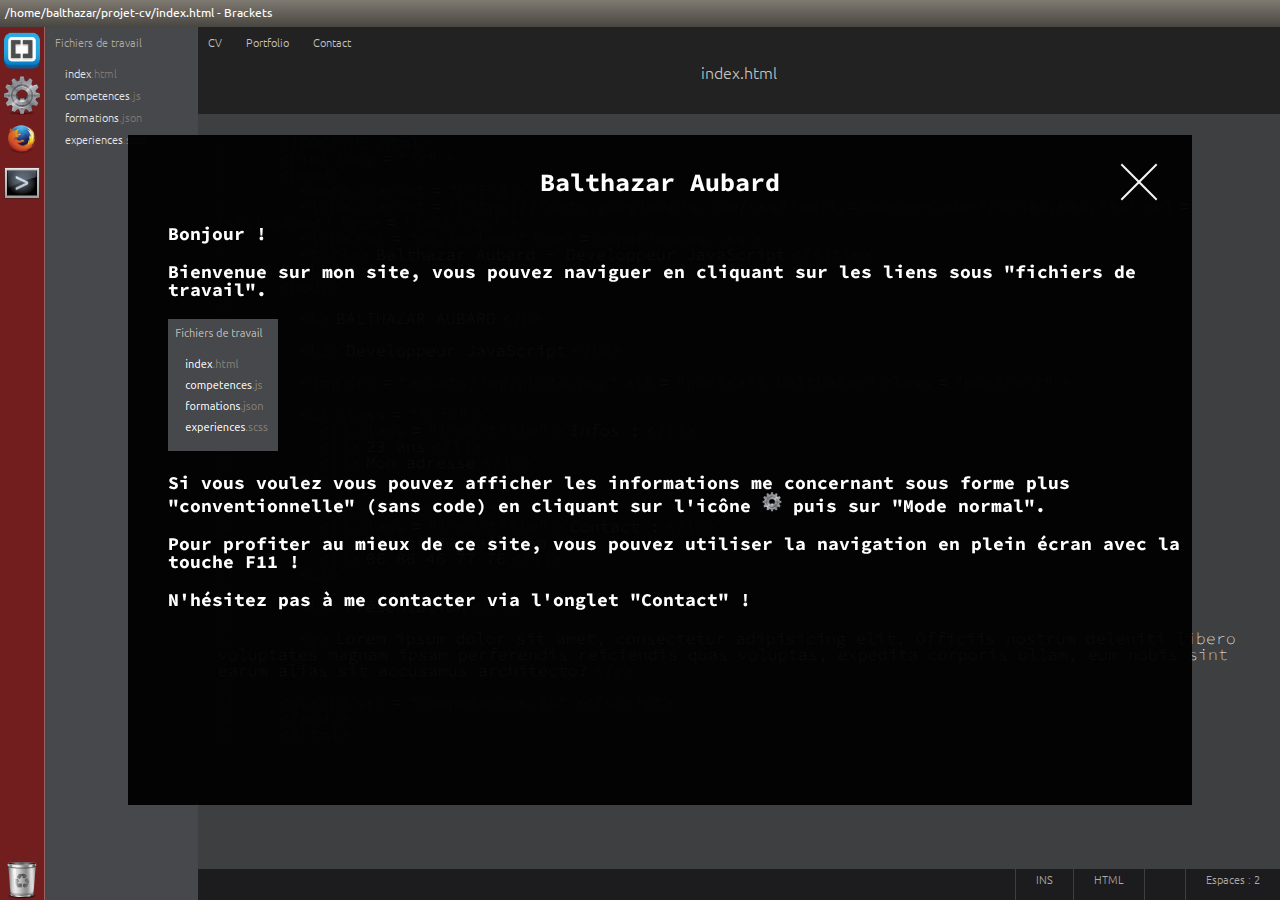
<file: index.html>
<!DOCTYPE html>
<html lang="fr">
<head>
    <meta charset="UTF-8">
    <title>Balthazar Aubard</title>

    <link rel="stylesheet" href="assets/css/reset.css">
    <link rel="stylesheet" href="assets/css/main.css">
     <link href='https://fonts.googleapis.com/css?family=Source+Code+Pro:400,600,700' rel='stylesheet' type='text/css'>
    <link href='https://fonts.googleapis.com/css?family=Ubuntu:200,400,500,700' rel='stylesheet' type='text/css'>

</head>
<body>

   <div class="screen">
       <header>
           <p>/home/balthazar/projet-cv/index.html - Brackets</p>
       </header>
       <div class="content">
           <div class="taskbar">
               <img class ="icon" src="assets/img/logo/bracket-icon">
               <img onclick="modalSettings()" class="icon" src="assets/img/logo/settings-icon.png">
               <img src="assets/img/logo/firefox-icon.png" alt="" class="icon">
               <img src="assets/img/logo/terminal_icon.png" class="icon">
               <img src="assets/img/logo/bin-icon.png" class="icon bin">
           </div>
           <div class="leftbar">
               <div class="modal settings" style="display: none">
                 <label>
                   <input type="checkbox" onclick="changeMode()"><p>Mode normal</p>
                 </label>
                 <br>
                 <select onchange="changeFont(value)" name="fontsize" id="fontsize">
                   <option value="font12">Font size 12</option>
                   <option value="font14">Font size 14</option>
                   <option value="font16">Font size 16</option>
                   <option value="font18">Font size 18</option>
                   <option value="font20">Font size 20</option>
                 </select>
               </div>
               <p>Fichiers de travail</p>
               <ul>
                   <li onclick="clickFile(this);">index<div class="grey">.html</div></li>
                   <li onclick="clickFile(this);">competences<div class="grey">.js</div></li>
                   <li onclick="clickFile(this);">formations<div class="grey">.json</div></li>
                   <li onclick="clickFile(this);">experiences<div class="grey">.scss</div></li>
               </ul>
           </div>
           <div class="brackets">
               <nav>                                                                <ul>
                       <li onclick="clickFile(this)">CV</li>
                       <li onclick="clickFile(this)">Portfolio</li>
                       <li onclick="clickFile(this)">Contact</li>
                   </ul>
                   <h1 id="title">index.html</h1>
               </nav>
               <div class="editor">
                   <div class="code">
                      <div class="modal prez">
                        <h1>Balthazar Aubard</h1>
                        <div class="x" onclick="closeMain()">
                          <div class="square">
                            <div class="cross"></div>
                          </div>
                        </div>
                        <p>Bonjour !</p>
                        <p>Bienvenue sur mon site, vous pouvez naviguer en cliquant sur les liens sous "fichiers de travail".
                        </p>
                        <p><img class="codo" src="assets/img/codo.png" alt="navigation"><br>Si vous voulez vous pouvez afficher les informations me concernant sous forme plus "conventionnelle" (sans code) en cliquant sur l'icône <img src="assets/img/logo/settings-icon.png" alt="settings icon"> puis sur "Mode normal".</p>
                        <p>Pour profiter au mieux de ce site, vous pouvez utiliser la navigation en plein écran avec la touche F11 !</p>
                        <p>N'hésitez pas à me contacter via l'onglet "Contact" !</p>
                      </div>

                       <div class="html section">

                           <div class="none">
                               <p class="grey">1&nbsp;</p>
                               <p class="blue">&lt;!DOCTYPE html&gt;</p>
                           </div>
                           <div class="none">
                               <p class="grey">2&nbsp;</p>
                               <p class="green">&lt;html </p>
                               <p class="blue">lang</p>
                               <p class="white">=</p>
                               <p class="orange">"fr"</p>
                               <p class="green">&gt;</p>
                           </div>

                           <div class="none">
                               <p class="grey">3&nbsp;</p>
                               <p class="green">&lt;head&gt;</p>
                           </div>

                           <div>
                               <p class="grey">4&nbsp;</p>
                               <p class="green one">&lt;meta </p>
                               <p class="blue">charset</p>
                               <p class="white">=</p>
                               <p class="orange">"UTF-8</p>
                               <p class="green">&gt;</p>
                           </div>

                           <div>
                               <p class="grey">5&nbsp;</p>
                               <p class="green one">&lt;link </p>
                               <p class="blue">charset</p>
                               <p class="white">=</p>
                               <p class="orange">'https://fonts.googleapis.com/css?family=Source+Code+Pro:400,600,700' </p>
                               <p class="blue">rel</p>
                               <p class="white">=</p>
                               <p class="orange">'stylesheet' </p>
                               <p class="blue">type</p>
                               <p class="white">=</p>
                               <p class="orange">'text/css'</p>
                               <p class="green">&gt;</p>
                           </div>

                           <div>
                               <p class="grey">6&nbsp;</p>
                               <p class="green one">&lt;link </p>
                               <p class="blue">rel</p>
                               <p class="white">=</p>
                               <p class="orange">"stylesheet" </p>
                               <p class="blue">href</p>
                               <p class="white">=</p>
                               <p class="orange">experiences.css</p>
                               <p class="green">&gt;</p>
                           </div>

                           <div>
                               <p class="grey">7&nbsp;</p>
                               <p class="green one">&lt;title&gt;</p>
                               <p class="white">Balthazar Aubard - Developpeur JavaScript</p>
                               <p class="green">&lt;/title&gt;</p>
                           </div>

                           <div class="div">
                               <p class="grey">8&nbsp;</p>
                               <p class="green none">&lt;&lt;/head&gt;&gt;</p>
                           </div>

                           <div>
                               <p class="grey">9&nbsp;</p>
                               <p class="green none">&lt;body&gt;</p>
                           </div>

                           <div>
                               <p class="grey">10</p>
                           </div>

                           <div>
                               <p class="grey">11</p>
                               <p class="green one">&lt;b&gt;</p>
                               <p class="white">BALTHAZAR AUBARD</p>
                               <p class="green">&lt;/b&gt;</p>
                           </div>

                           <div>
                               <p class="grey">12</p>
                           </div>

                           <div>
                               <p class="grey">13</p>
                               <p class="green one">&lt;h2&gt;</p>
                               <p class="white">Developpeur JavaScript</p>
                               <p class="green">&lt;/h2&gt;</p>
                           </div>

                           <div>
                               <p class="grey">14</p>
                           </div>

                           <div>
                               <p class="grey">15</p>
                               <p class="green one">&lt;img </p>
                               <p class="blue">src</p>
                               <p class="white">=</p>
                               <p class="orange">"assets/img/photo.png" </p>
                               <p class="blue">alt</p>
                               <p class="white">=</p>
                               <p class="orange">"portrait balthazar" </p>
                               <p class="blue">class</p>
                               <p class="white">=</p>
                               <p class="orange">"portrait"</p>
                               <p class="green">&gt;</p>
                           </div>

                           <div>
                               <p class="grey">16</p>
                           </div>

                           <div>
                               <p class="grey">17</p>
                               <p class="green one">&lt;ul </p>
                               <p class="blue">class</p>
                               <p class="white">=</p>
                               <p class="orange">"info"</p>
                               <p class="green">&gt;</p>
                           </div>

                           <div>
                               <p class="grey">18</p>
                               <p class="green two">&lt;li </p>
                               <p class="blue">class</p>
                               <p class="white">=</p>
                               <p class="orange">"list-title"</p>
                               <p class="green">&gt;</p>
                               <p class="white">Infos :</p>
                               <p class="green">&lt;/li&gt;</p>
                           </div>

                           <div>
                               <p class="grey">19</p>
                               <p class="green two">&lt;li&gt;</p>
                               <p class="white">23 ans</p>
                               <p class="green">&lt;/li&gt;</p>
                           </div>

                           <div>
                               <p class="grey">20</p>
                               <p class="green two">&lt;li&gt;</p>
                               <p class="white">Mon adresse</p>
                               <p class="green">&lt;/li&gt;</p>
                           </div>

                           <div>
                               <p class="grey">21</p>
                               <p class="green one">&lt;/ul&gt;</p>
                           </div>

                           <div>
                               <p class="grey">22</p>
                           </div>

                           <div>
                               <p class="grey">23</p>
                               <p class="green one">&lt;ul </p>
                               <p class="blue">class</p>
                               <p class="white">=</p>
                               <p class="orange">"contact"</p>
                               <p class="green">&gt;</p>
                           </div>

                           <div>
                               <p class="grey">24</p>
                               <p class="green two">&lt;li </p>
                               <p class="blue">class</p>
                               <p class="white">=</p>
                               <p class="orange">"list-title"</p>
                               <p class="green">&gt;</p>
                               <p class="white">Contact :</p>
                               <p class="green">&lt;/li&gt;</p>
                           </div>

                           <div>
                               <p class="grey">25</p>
                               <p class="green two">&lt;li&gt;</p>
                               <p class="white">bataprod@gmail.com</p>
                               <p class="green">&lt;/li&gt;</p>
                           </div>

                           <div>
                               <p class="grey">26</p>
                               <p class="green two">&lt;li&gt;</p>
                               <p class="white">06 86 46 77 76</p>
                               <p class="green">&lt;/li&gt;</p>
                           </div>

                           <div>
                               <p class="grey">27</p>
                               <p class="green one">&lt;ul&gt;</p>
                           </div>

                           <div>
                               <p class="grey">28</p>
                           </div>

                           <div>
                               <p class="grey">29</p>
                               <p class="green one">&lt;h3&gt;</p>
                               <p class="white">Présentation</p>
                               <p class="green">&lt;/h3&gt;</p>
                           </div>

                           <div>
                               <p class="grey">30</p>
                           </div>

                           <div>
                               <p class="grey">31</p>
                               <p class="green one">&lt;p&gt;</p>
                               <p class="white">Lorem ipsum dolor sit amet, consectetur adipisicing elit. Officiis nostrum deleniti libero voluptates magnam ipsam perferendis reiciendis quas voluptas, expedita corporis ullam, eum nobis sint earum alias sit accusamus architecto?</p>
                               <p class="green">&lt;/p&gt;</p>
                           </div>

                           <div>
                               <p class="grey">32</p>
                           </div>

                           <div>
                               <p class="grey">33</p>
                               <p class="green">&lt;script </p>
                               <p class="blue">src</p>
                               <p class="white">=</p>
                               <p class="orange">"competences.js"</p>
                               <p class="green">&gt;&lt;/script&gt;</p>
                           </div>

                           <div>
                               <p class="grey">34</p>
                               <p class="green none">&lt;/body&gt;</p>
                           </div>

                           <div>
                               <p class="grey">35</p>
                               <p class="green none">&lt;/html&gt;</p>
                           </div>

                       </div> <!--HTML-->

                       <div class="js section">

                           <div>
                               <p class="grey">1&nbsp;</p>
                               <p class="grey">/*!</p>
                           </div>

                           <div>
                               <p class="grey">2&nbsp;</p>
                               <p class="grey">* balthazar-cv 2.7.1</p>
                           </div>

                           <div>
                               <p class="grey">3&nbsp;</p>
                               <p class="grey">* https://github.com/balatzar/balthazar-cv</p>
                           </div>

                           <div>
                               <p class="grey">4&nbsp;</p>
                               <p class="grey">*/</p>
                           </div>

                           <div>
                               <p class="grey">5&nbsp;</p>
                           </div>

                           <div>
                               <p class="grey">6</p>
                               <p class="green">function </p>
                               <p class="white">balthazar(competence) {</p>
                           </div>

                           <div>
                               <p class="grey">7&nbsp;</p>
                               <p class="orange one">'use strict'</p>
                               <p class="white">;</p>
                           </div>

                           <div>
                               <p class="grey">8&nbsp;</p>
                               <p class="green one">var </p>
                               <p class="white">i </p>
                               <p class="orange">= 0</p>
                               <p class="white">;</p>
                           </div>

                           <div>
                               <p class="grey">9&nbsp;</p>
                               <p class="green one">while</p>
                               <p class="white">(competence[i]) {</p>
                           </div>

                           <div>
                               <p class="grey">10</p>
                           </div>

                           <div>
                               <p class="grey">11</p>
                               <p class="grey">// Compétences Informatiques</p>
                           </div>

                           <div>
                               <p class="grey">12</p>
                               <p class="green one">var </p>
                               <p class="white">HTML </p>
                               <p class="orange"> = "Maitrisé"</p>
                               <p class="white">;</p>
                           </div>

                           <div>
                               <p class="grey">13</p>
                               <p class="green one">var </p>
                               <p class="white">CSS </p>
                               <p class="orange">= "Maitrisé"</p>
                               <p class="white">;</p>
                           </div>

                           <div>
                               <p class="grey">14</p>
                               <p class="green one">var </p>
                               <p class="white">JavaScript </p>
                               <p class="orange">= "En cours d'acquisition"</p>
                               <p class="white">;</p>
                           </div>

                           <div>
                               <p class="grey">15</p>
                               <p class="green one">var </p>
                               <p class="white">Git, GitHub </p>
                               <p class="orange">= "Maitrisés"</p>
                               <p class="white">;</p>
                           </div>

                           <div>
                               <p class="grey">16</p>
                               <p class="green one">var </p>
                               <p class="white">Scrum, Méthode Agile </p>
                               <p class="orange">= Maitrisée</p>
                               <p class="white">;</p>
                           </div>

                           <div>
                               <p class="grey">17</p>
                               <p class="green one">var </p>
                               <p class="white">Bootstrap </p>
                               <p class="orange">= "Maitrisé"</p>
                               <p class="white">;</p>
                           </div>

                           <div>
                               <p class="grey">18</p>
                               <p class="green one">var </p>
                               <p class="white">C </p>
                               <p class="orange">= "Notions"</p>
                               <p class="white">;</p>
                           </div>

                           <div>
                               <p class="grey">19</p>
                           </div>

                           <div>
                               <p class="grey">20</p>
                               <p class="grey">// Autres</p>
                           </div>

                           <div>
                               <p class="grey">21</p>
                               <p class="green one">var </p>
                               <p class="white">Montage vidéo </p>
                               <p class="orange">= "Maitrisé"</p>
                               <p class="white">;</p>
                           </div>

                           <div>
                               <p class="grey">22</p>
                               <p class="green one">var </p>
                               <p class="white">Réalisation </p>
                               <p class="orange">= "Maitrisée"</p>
                               <p class="white">;</p>
                           </div>

                           <div>
                               <p class="grey">23</p>
                               <p class="green one">var </p>
                               <p class="white">Batterie </p>
                               <p class="orange">= "En cours d'acquisition"</p>
                               <p class="white">;</p>
                           </div>

                           <div>
                               <p class="grey">24</p>
                           </div>

                           <div>
                               <p class="grey">25</p>
                               <p class="orange one">++</p>
                               <p class="white">i;</p>
                           </div>

                           <div>
                               <p class="grey">26</p>
                               <p class="white one">}</p>
                           </div>

                           <div>
                               <p class="grey">27</p>
                               <p class="white">};</p>
                           </div>

                           <div>
                               <p class="grey">28</p>
                           </div>

                       </div> <!--JS-->

                       <div class="scss section">

                           <div>
                               <p class="grey">1&nbsp;</p>
                               <p class="grey">/*-------EXPERIENCES--------*/</p>
                           </div>

                           <div>
                               <p class="grey">2&nbsp;</p>
                           </div>

                           <div>
                               <p class="grey">3&nbsp;</p>
                           </div>

                           <div>
                               <p class="grey">3</p>
                               <p class="blue">.dev-web_apprenti </p>
                               <p class="white">{</p>
                           </div>

                           <div>
                               <p class="grey">4&nbsp;</p>
                               <p class="white one">$où: </p>
                               <p class="orange">"Wild Code School, La Loupe"</p>
                               <p class="white">;</p>
                           </div>

                           <div>
                               <p class="grey">5&nbsp;</p>
                               <p class="white one">$quand: </p>
                               <p class="orange">2015</p>
                               <p class="white">;</p>
                           </div>

                           <div>
                               <p class="grey">6&nbsp;</p>
                               <p class="blue one">.projets </p>
                               <p class="white">{</p>
                           </div>

                           <div>
                               <p class="grey">7&nbsp;</p>
                               <p class="white two">$ERDF: </p>
                               <p class="orange">"Réalisation d'un projet pour ERDF décrivant de façon interactive le chemin de l'éléctricité"</p>
                               <p class="white">;</p>
                           </div>

                           <div>
                               <p class="grey">8&nbsp;</p>
                               <p class="white two">$Hackathon: </p>
                               <p class="orange">"Participation au 'Hackathon de l'Elysée' et réalisation d'un prototype d'application"</p>
                               <p class="white">;</p>
                           </div>

                           <div>
                               <p class="grey">9&nbsp;</p>
                               <p class="white one">}</p>
                           </div>

                           <div>
                               <p class="grey">10</p>
                               <p class="white">}</p>
                           </div>

                           <div>
                               <p class="grey">11</p>
                           </div>

                           <div>
                               <p class="grey">12</p>
                               <p class="white">#technicien-reception {</p>
                           </div>

                           <div>
                               <p class="grey">13</p>
                               <p class="white one">$où: </p>
                               <p class="orange">"Laboratoire Biomnis, Ivry sur Seine"</p>
                               <p class="white">;</p>
                           </div>

                           <div>
                               <p class="grey">14</p>
                               <p class="white one">$quand: </p>
                               <p class="orange">"2012  - 2013"</p>
                               <p class="white">;</p>
                           </div>

                           <div>
                               <p class="grey">15</p>
                               <p class="white one">$quoi: </p>
                               <p class="orange">"Reception des prélèvements et saisie des informations des malades."</p>
                               <p class="white">;</p>
                           </div>

                           <div>
                               <p class="grey">16</p>
                               <p class="white">}</p>
                           </div>

                           <div>
                               <p class="grey">17</p>
                           </div>

                           <div>
                               <p class="grey">18</p>
                               <p class="green">compteur-ratp </p>
                               <p class="white">{</p>
                           </div>

                           <div>
                               <p class="grey">19</p>
                               <p class="white one">$où: </p>
                               <p class="orange">"Paris"</p>
                               <p class="white">;</p>
                           </div>

                           <div>
                               <p class="grey">20</p>
                               <p class="white one">$quand: </p>
                               <p class="orange">"Missions ponctuelles depuis 2012"</p>
                               <p class="white">;</p>
                           </div>

                           <div>
                               <p class="grey">21</p>
                               <p class="white one">$quoi: </p>
                               <p class="orange">"Comptage des voyageurs montant ou descendant des trams ou RER."</p>
                               <p class="white">;</p>
                           </div>

                           <div>
                               <p class="grey">22</p>
                               <p class="white">}</p>
                           </div>

                           <div>
                               <p class="grey">23</p>
                           </div>

                       </div> <!--SCSS-->

                       <div class="json section">

                           <div>
                               <p class="grey">1&nbsp;</p>
                               <p class="white">{</p>
                           </div>

                           <div>
                               <p class="grey">2&nbsp;</p>
                               <p class="what one">"Wild Code School"</p>
                               <p class="white">: {</p>

                           </div>

                           <div>
                               <p class="grey">3&nbsp;</p>
                               <p class="what two">"Date"</p>
                               <p class="white">: </p>
                               <p class="orange">"fin 2015"</p>
                               <p class="white">,</p>
                           </div>

                           <div>
                               <p class="grey">4&nbsp;</p>
                               <p class="what two">"Localisation"</p>
                               <p class="white">: </p>
                               <p class="orange">"La Loupe, Eure et Loire"</p>
                               <p class="white">,</p>
                           </div>

                           <div>
                               <p class="grey">5&nbsp;</p>
                               <p class="what two">"Quoi"</p>
                               <p class="white">: </p>
                               <p class="orange">"Formation de cinq mois au développement Web"</p>
                           </div>

                           <div>
                               <p class="grey">6&nbsp;</p>
                               <p class="white one">},</p>
                           </div>

                           <div>
                               <p class="grey">7&nbsp;</p>
                           </div>

                           <div>
                               <p class="grey">8&nbsp;</p>
                               <p class="what one">"42"</p>
                               <p class="white">: {</p>
                           </div>

                           <div>
                               <p class="grey">9&nbsp;</p>
                               <p class="what two">"Date"</p>
                               <p class="white">: </p>
                               <p class="orange">"Juillet 2015"</p>
                               <p class="white">,</p>
                           </div>

                           <div>
                               <p class="grey">10</p>
                               <p class="what two">"Localisation"</p>
                               <p class="white">: </p>
                               <p class="orange">"Paris"</p>
                               <p class="white">,</p>
                           </div>

                           <div>
                               <p class="grey">11</p>
                               <p class="what two">"Quoi"</p>
                               <p class="white">: </p>
                               <p class="orange">"Piscine de 42 et admission dans l'école. Commencera les cours en novembre 2016."</p>
                           </div>

                           <div>
                               <p class="grey">12</p>
                               <p class="white">},</p>
                           </div>

                           <div>
                               <p class="grey">13</p>
                           </div>

                           <div>
                               <p class="grey">14</p>
                               <p class="what one">"CIM Paris"</p>
                               <p class="white">: {</p>
                           </div>

                           <div>
                               <p class="grey">15</p>
                               <p class="what two">"Date"</p>
                               <p class="white">: </p>
                               <p class="orange">"2013 - 2014"</p>
                               <p class="white">,</p>
                           </div>

                           <div>
                               <p class="grey">16</p>
                               <p class="what two">"Localisation"</p>
                               <p class="white">: </p>
                               <p class="orange">"Paris"</p>
                               <p class="white">,</p>
                           </div>

                           <div>
                               <p class="grey">17</p>
                               <p class="what two">"Quoi"</p>
                               <p class="white">: </p>
                               <p class="orange">"Ecole de Jazz, études de batterie."</p>
                           </div>

                           <div>
                               <p class="grey">18</p>
                               <p class="white one">},</p>
                           </div>

                           <div>
                               <p class="grey">19</p>
                           </div>

                           <div>
                               <p class="grey">20</p>
                               <p class="what one">"Panthéon-Sorbonne"</p>
                               <p class="white">: {</p>
                           </div>

                           <div>
                               <p class="grey">21</p>
                               <p class="what two">"Date"</p>
                               <p class="white">: </p>
                               <p class="orange">"2010 - 2012"</p>
                               <p class="white">,</p>
                           </div>

                           <div>
                               <p class="grey">22</p>
                               <p class="what two">"Localisation"</p>
                               <p class="white">: </p>
                               <p class="orange">"Paris"</p>
                               <p class="white">,</p>
                           </div>

                           <div>
                               <p class="grey">23</p>
                               <p class="what two">"Quoi"</p>
                               <p class="white">: </p>
                               <p class="orange">"Licence de Cinéma"</p>
                           </div>

                           <div>
                               <p class="grey">24</p>
                               <p class="white one">},</p>
                           </div>

                           <div>
                               <p class="grey">25</p>
                           </div>

                           <div>
                               <p class="grey">26</p>
                               <p class="what one">"Lycée Rémi Belleau"</p>
                               <p class="white">: {</p>
                           </div>

                           <div>
                               <p class="grey">27</p>
                               <p class="what two">"Date"</p>
                               <p class="white">: </p>
                               <p class="orange">"Juillet 2010"</p>
                               <p class="white">,</p>
                           </div>

                           <div>
                               <p class="grey">28</p>
                               <p class="what two">"Localisation"</p>
                               <p class="white">: </p>
                               <p class="orange">"Nogent le Rotrou, Eure et Loire"</p>
                               <p class="white">,</p>
                           </div>

                           <div>
                               <p class="grey">29</p>
                               <p class="what two">"Quoi"</p>
                               <p class="white">: </p>
                               <p class="orange">"Obtention d'un Bac L option Cinéma"</p>
                           </div>

                           <div>
                               <p class="grey">30</p>
                               <p class="white one">}</p>
                           </div>

                           <div>
                               <p class="grey">31</p>
                               <p class="white">}</p>
                           </div>

                           <div>
                               <p class="grey">32</p>
                           </div>

                       </div> <!--JSON-->

                       <div class="portfolio o-section">

                           <div class="sites p-section">
                               <h3>Sites</h3>
                           </div>

                           <div class="films p-section">
                               <h3>Films</h3>
                           </div>

                           <div class="films p-section">
                               <h3>Musique</h3>
                           </div>

                       </div> <!--PORTFOLIO-->

                       <div class="contact o-section">

                           <p class="white one">email : bataprod@tuta.io</p>

                       </div> <!--CONTACT-->

                       <div class="c-html classic section">
                         <h1>Balthazar Aubard - Developpeur JavaScript</h1>
                         <p>23 ans</p>
                         <br>
                         <p>120 Avenue Danielle Casanova 94200 Ivry Sur Seine</p>
                         <h2>Présentation</h2>
                         <p>Lorem ipsum dolor sit amet, consectetur adipisicing elit. Officiis nostrum deleniti libero voluptates magnam ipsam perferendis reiciendis quas voluptas, expedita corporis ullam, eum nobis sint earum alias sit accusamus architecto</p>
                       </div> <!--CLASSIC HTML-->

                       <div class="c-js classic section">
                         <h1>Compétences</h1>

                       </div> <!--CLASSIC JS-->

                       <div class="c-scss classic section">
                         <h1>Experience</h1>
                       </div> <!--CLASSIC SCSS-->

                       <div class="c-json classic section">
                         <h1>Formation</h1>
                       </div> <!--CLASSIC JSON-->


                   </div>
                   <footer>
                       <div class="foot4">Espaces : 2</div>
                       <div class="foot3"></div>
                       <div class="foot2">HTML</div>
                       <div class="foot1">INS</div>
                   </footer>
               </div>
           </div> <!--brackets-->
       </div> <!--content-->
   </div> <!--screen-->

<script src="assets/scripts/scripts.js"></script>
</body>
</html>
</file>
<file: assets/css/main.css>
/*VARIABLES*/
/*TYPOGRAPHIE*/
/* line 21, ../../sass/main.scss */
body {
  color: #fff;
  font-family: 'Ubuntu', sans-serif;
  font-weight: 600;
}

/* line 27, ../../sass/main.scss */
header p {
  display: block;
  font-size: 12px;
  margin-left: 5px;
  font-weight: 400;
  padding-top: 6px;
}

/* line 35, ../../sass/main.scss */
li {
  display: inline-block;
  margin: 10px 10px 0 10px;
  font-weight: 200;
  font-size: 11px;
  color: #c7c5c1;
}

/* line 43, ../../sass/main.scss */
h1 {
  text-align: center;
  font-weight: 200;
  font-size: 16px;
  color: #c7c5c1;
  margin-top: 15px;
}

/* line 51, ../../sass/main.scss */
.leftbar p {
  font-weight: 200;
  font-size: 11px;
  color: #afaca6;
  margin-top: 10px;
  margin-left: 10px;
  margin-bottom: 10px;
}

/* line 61, ../../sass/main.scss */
.leftbar li {
  color: #e6e6e6;
  margin-left: 20px;
}

/* line 66, ../../sass/main.scss */
li {
  cursor: pointer;
}

/* line 70, ../../sass/main.scss */
.grey {
  display: inline;
  color: #7e7a71;
}

/* line 75, ../../sass/main.scss */
footer div {
  font-weight: 200;
  font-size: 11px;
  color: #afaca6;
  line-height: 20px;
}

/*LAYOUT*/
/* line 84, ../../sass/main.scss */
body {
  width: 100vw;
  height: 100vh;
}

/* line 89, ../../sass/main.scss */
.screen {
  width: 100%;
  height: 100%;
  background-color: #CCC;
}

/* line 95, ../../sass/main.scss */
header {
  width: 100%;
  height: 3%;
  background-image: linear-gradient(to bottom, #7e7a71, #484641);
}

/* line 101, ../../sass/main.scss */
.content {
  width: 100%;
  height: 97%;
}

/* line 106, ../../sass/main.scss */
.taskbar {
  width: 3.5%;
  height: 100%;
  background-color: #721d1e;
  border-right: 1px solid rgba(255, 255, 255, 0.3);
  float: left;
  box-sizing: border-box;
}
/* line 113, ../../sass/main.scss */
.taskbar img {
  cursor: pointer;
}

/* line 118, ../../sass/main.scss */
.leftbar {
  width: 12%;
  height: 100%;
  background-color: #47484b;
  float: left;
}

/* line 125, ../../sass/main.scss */
.brackets {
  width: 84.5%;
  height: 100%;
  float: left;
}

/* line 131, ../../sass/main.scss */
nav {
  width: 100%;
  height: 10%;
  background-color: #222222;
}

/* line 137, ../../sass/main.scss */
.editor {
  width: 100%;
  height: 90%;
}

/* line 142, ../../sass/main.scss */
footer {
  width: 100%;
  height: 4%;
  background-color: #1c1c1e;
}

/* line 148, ../../sass/main.scss */
footer div {
  height: 100%;
  float: right;
  padding: 0 20px;
  border-left: 1px solid #3d3f41;
}

/*IMAGES*/
/* line 157, ../../sass/main.scss */
.icon {
  width: 3vw;
  margin-top: 0.5vh;
  margin-left: 0.2vw;
}

/* line 163, ../../sass/main.scss */
.bin {
  position: absolute;
  bottom: 0;
  left: 0;
}

/*CODE*/
/* line 171, ../../sass/main.scss */
.code {
  width: 100%;
  height: 96%;
  background-color: #3d3f41;
  font-family: "Source Code Pro";
  overflow-y: scroll;
}

/* line 179, ../../sass/main.scss */
.section {
  padding-top: 20px;
  padding-left: 20px;
}

/* line 184, ../../sass/main.scss */
.html {
  display: block;
}

/* line 188, ../../sass/main.scss */
.js {
  display: none;
}

/* line 192, ../../sass/main.scss */
.scss {
  display: none;
}

/* line 196, ../../sass/main.scss */
.json {
  display: none;
}

/* line 200, ../../sass/main.scss */
.code p {
  display: inline;
  font-weight: 200;
  margin-left: -4px;
}

/* line 206, ../../sass/main.scss */
div .grey {
  margin-right: 40px;
}

/* line 210, ../../sass/main.scss */
.blue {
  color: #64b9b9;
}

/* line 214, ../../sass/main.scss */
.green {
  color: #9ec14e;
}

/* line 218, ../../sass/main.scss */
.orange {
  color: #d98768;
}

/* line 222, ../../sass/main.scss */
.what {
  color: #C2BEA2;
}

/* line 226, ../../sass/main.scss */
.one {
  padding-left: 20px;
}

/* line 230, ../../sass/main.scss */
.two {
  padding-left: 40px;
}

/*SCROLLBAR*/
/* line 243, ../../sass/main.scss */
::-webkit-scrollbar {
  width: 0.5em;
  height: 0.5em;
}

/* line 248, ../../sass/main.scss */
::-webkit-scrollbar-thumb {
  background: slategray;
}

/* line 252, ../../sass/main.scss */
::-webkit-scrollbar-track {
  background: #b8c0c8;
}

/* line 257, ../../sass/main.scss */
body {
  scrollbar-face-color: slategray;
  scrollbar-track-color: #b8c0c8;
}

/*AUTRES SECTIONS*/
/* line 267, ../../sass/main.scss */
.contact {
  display: none;
}

/* line 271, ../../sass/main.scss */
.portfolio {
  display: none;
}

/*MODALES*/
/* line 277, ../../sass/main.scss */
.modal {
  position: fixed;
  background-color: #000;
  color: #fff;
  padding: 20px;
  margin: 20px;
}

/* line 285, ../../sass/main.scss */
.settings {
  margin-left: 0;
}
/* line 287, ../../sass/main.scss */
.settings p {
  display: inline-block;
  font-size: 12px;
}

/* line 293, ../../sass/main.scss */
input {
  display: inline-block;
}

/* line 297, ../../sass/main.scss */
.prez {
  width: 80vw;
  height: 70vh;
  top: 15%;
  left: 10%;
  position: fixed;
  margin: 0 auto;
  background-color: rgba(0, 0, 0, 0.95);
}
/* line 305, ../../sass/main.scss */
.prez h1 {
  font-size: 25px;
  font-weight: 700;
  color: #fff;
  margin-bottom: 30px;
}
/* line 311, ../../sass/main.scss */
.prez p {
  color: #fff;
  width: 100%;
  margin-left: 20px;
  margin-right: 40px;
  display: inline-block;
  margin-bottom: 20px;
  font-size: 18px;
  font-weight: 700;
}
/* line 320, ../../sass/main.scss */
.prez p img {
  width: 20px;
  height: 20px;
}
/* line 324, ../../sass/main.scss */
.prez p .codo {
  height: 132px;
  width: 110px;
  margin-bottom: 20px;
}

/* line 332, ../../sass/main.scss */
.x {
  position: absolute;
  cursor: pointer;
  right: 7%;
  top: 4%;
}

/* line 339, ../../sass/main.scss */
.square {
  width: 40px;
  height: 40px;
  position: absolute;
}

/* line 345, ../../sass/main.scss */
.cross {
  height: 50px;
  width: 2px;
  background-color: whitesmoke;
  position: relative;
  left: 50%;
  top: -12%;
  transform: rotate(45deg);
}

/* line 355, ../../sass/main.scss */
.cross:after {
  height: 50px;
  width: 2px;
  content: '';
  background-color: inherit;
  position: absolute;
  transform: rotate(-90deg);
}

/*BORING*/
/* line 367, ../../sass/main.scss */
.classic h1 {
  color: #fff;
  font-size: 20px;
}

/*temp*/
/* line 375, ../../sass/main.scss */
.classic {
  display: none;
}

/*.section {
  display: none;
}

.classic-html {
  display: block;
}

.prez {
  display: none;
}*/
</file>
